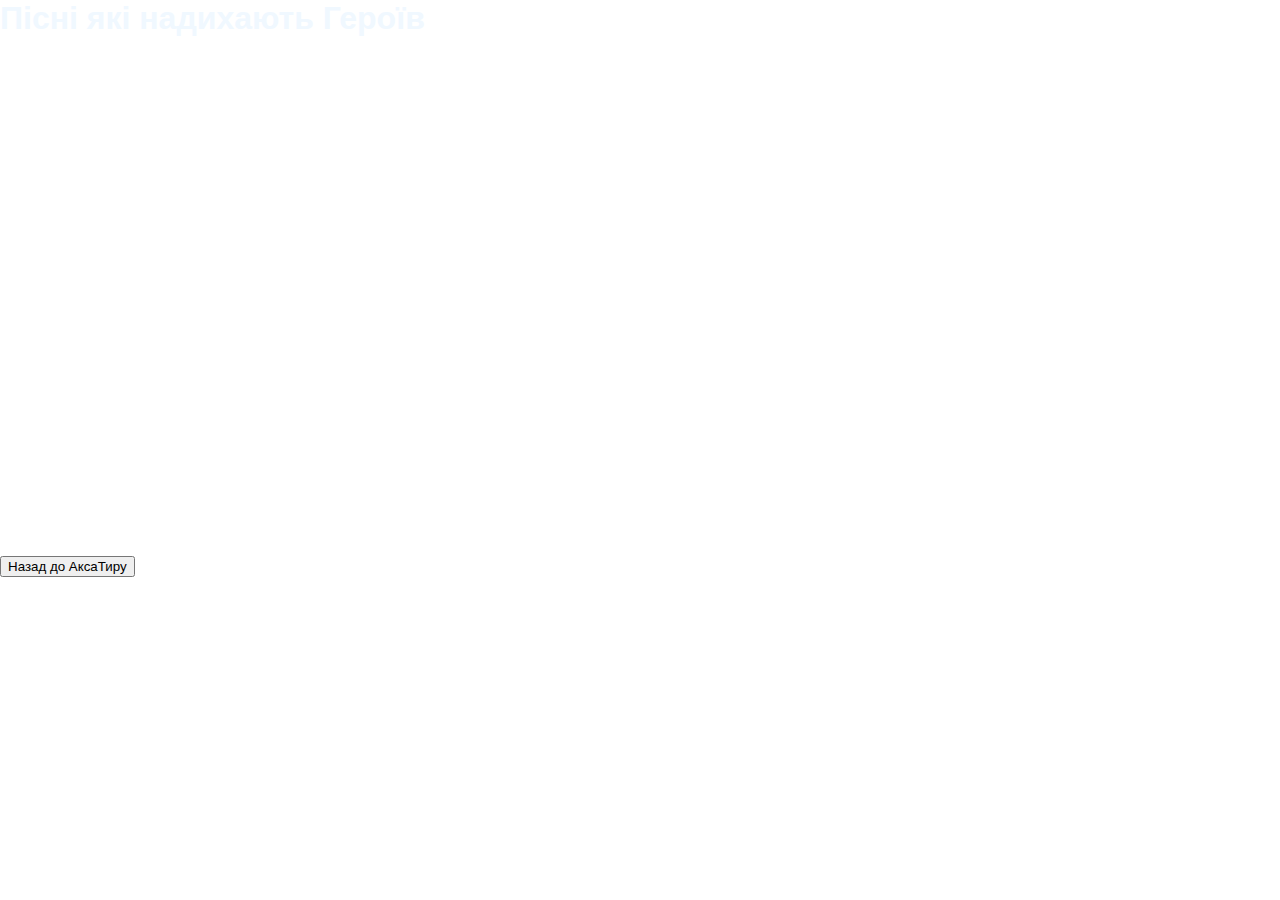
<file: third.html>
<head>
  <title>Пісні які надихають Героїв </title>
  <link rel="stylesheet" href="style.css">
  <h1>Пісні які надихають Героїв</h1>
</head>
<body>

<iframe width="100%" height="166" scrolling="no" frameborder="no" allow="autoplay" src="https://w.soundcloud.com/player/?url=https%3A//soundcloud.com/fredricke-trax/sam-houghton-and-joe-collinson-into-asgard-bpm-ost&color=%23ff5500&inverse=false&auto_play=false&show_user=true"></iframe> <iframe width="100%" height="166" scrolling="no" frameborder="no" allow="autoplay" src="https://w.soundcloud.com/player/?url=https%3A//soundcloud.com/dkbojahra/asgards-calling-d-k-bojahra&color=%23ff5500&inverse=false&auto_play=false&show_user=true"></iframe> <iframe width="100%" height="166" scrolling="no" frameborder="no" allow="autoplay" src="https://w.soundcloud.com/player/?url=https%3A//soundcloud.com/mike-al-hair/afar-we-are-demo&color=%23ff5500&inverse=false&auto_play=false&show_user=true"></iframe>
  <div class="back-to-asgard">
    <button onclick="window.location.href='https://codepen.io/xtzmitdm-the-selector/pen/vEEpzZW';">Назад до АксаТиру</button>
  </div>

</body>
</file>
<file: style.css>
body {
  background-image: url(https://learn.logikaschool.com/uploads/student/1717525/68188f9db21eb.png);
  background-size: cover;
  background-position: center;
  background-attachment: fixed;
  color: #f0f8ff; 
  font-family: 'Segoe UI', sans-serif;
  margin: 0;
  padding: 0;
}

.container {
  background-color: rgba(50, 45, 75, 0.6); 
  padding: 20px;
  border-radius: 12px;
  box-shadow: 0 0 15px rgba(0, 0, 50, 0.4);
}

.character-box {
  background-color: rgba(255, 255, 255, 0.2); 
  border-radius: 10px;
  padding: 12px;
  margin-bottom: 15px;
}


header {
  background: linear-gradient(45deg, Black, darkblue, yellow); 
  background-size: 300% 300%;
  padding: 30px 20px 10px;
  text-align: center;
  border-bottom: 2px solid #6a5acd;
  animation: colorShift 5s linear infinite; 
}

@keyframes colorShift {
  0% {
    background-position: 0% 50%;
  }
  50% {
    background-position: 100% 50%;
  }
  100% {
    background-position: 0% 50%;
  }
}



header h1 {
  margin: 0;
  font-size: 2.8em;
  color: #ffffff;
}

header p {
  margin: 10px 0 20px;
  color: white;
  font-style: italic;
}


nav {
  margin-bottom: 20px;
  background: #1e1b3a;
  padding: 10px 0;
  box-shadow: 0 4px 6px rgba(0, 0, 0, 0.3);
  border-radius: 8px;
}

.nav {
  list-style: none;
  display: flex;
  justify-content: center;
  padding: 0;
  margin: 0;
  flex-wrap: wrap;
}

.nav li {
  margin: 0 15px;
}

.nav a {
  color: #ffd700;
  text-decoration: none;
  font-weight: bold;
  padding: 12px 18px;
  border-radius: 8px;
  transition: background-color 0.3s, color 0.3s, transform 0.2s;
  border: 2px solid transparent;
}

.nav a:hover,
.nav a:focus {
  background-color: #ffd700;
  color: #1e1b3a;
  border: 2px solid #ffffff44;
  transform: scale(1.05);
}


.container,
section {
  max-width: 1000px;
  margin: auto;
  padding: 30px 20px;
}


h2 {
  color: #ffd700;
  margin-top: 40px;
  font-size: 1.8em;
  border-left: 4px solid #ffd700;
  padding-left: 10px;
}


p {
  line-height: 1.6;
  font-size: 1.1em;
}


.hero {
  text-align: center;
  background-color: rgba(255, 255, 255, 0.06);
  border: 1px solid #6a5acd;
  border-radius: 10px;
  padding: 15px;
  margin: 10px 0;
  transition: transform 0.2s ease, background-color 0.3s;
  color: white; 
  text-shadow: 0 0 10px black, 0 0 20px black, 0 0 30px black; 
  animation: flickerBlackHero 1.5s infinite alternate; 
}

@keyframes flickerBlackHero {
  from {
    text-shadow: 0 0 10px black, 0 0 20px black, 0 0 30px black;
  }
  to {
    text-shadow: 0 0 30px black, 0 0 60px black, 0 0 80px black;
  }
}


.hero:hover {
  transform: scale(1.02); 
  background-color: #1e1b3a; 
  text-shadow: 0 0 20px black, 0 0 40px black, 0 0 50px black; 
  animation: none; 
}


.hero h3 {
  margin: 0;
  font-size: 1.4em;
  color: #f7d700; 
  text-shadow: 0 0 10px #f7d700, 0 0 20px #f7d700, 0 0 30px #f7d700; 
  animation: flickerYellow 1.5s infinite alternate; 
}

@keyframes flickerYellow {
  from {
    text-shadow: 0 0 10px #f7d700, 0 0 20px #f7d700;
  }
  to {
    text-shadow: 0 0 30px #f7d700, 0 0 60px #f7d700, 0 0 80px #f7d700;
  }
}





footer {
  text-align: center;
  padding: 20px;
  font-size: 0.9em;
  color: #aaa;
  background: #1e1b3a;
  border-top: 2px solid #6a5acd;
}


@media (max-width: 600px) {
  header h1 {
    font-size: 2em;
  }
  h2 {
    font-size: 1.4em;
  }
  .hero h3 {
    font-size: 1.2em;
  }
  .nav li {
    margin: 5px;
  }
  .nav a {
    padding: 8px 10px;
    font-size: 0.9em;
  }
}

.volume {
  background-color: rgba(255, 255, 255, 0.1); 
  border: 2px solid #f7d700; 
  border-radius: 15px; 
  padding: 20px;
  margin: 15px 0;
  box-shadow: 0 0 10px rgba(0, 0, 0, 0.2); 
}

.volume h3 {
  font-size: 1.5em; 
  color: #f7d700; 
  margin-bottom: 10px;
}

.volume p {
  font-size: 1.2em;
  color: #fff;
  line-height: 1.6; 
}

.fantasy-footer {
  background: linear-gradient(to right, #1b1b2f, #2a2a40);
  color: #dcdcff;
  text-align: center;
  padding: 40px 20px;
  font-family: 'Georgia', serif;
  border-top: 2px solid #5555aa;
  box-shadow: 0 -3px 25px rgba(80, 80, 160, 0.4);
}

.fantasy-footer .footer-content {
  max-width: 900px;
  margin: auto;
}

.fantasy-footer h2 {
  font-size: 26px;
  margin-bottom: 10px;
  color: #f0f0ff;
  text-shadow: 0 0 8px #6666ff;
}

.fantasy-footer .quote {
  font-style: italic;
  color: #aaaaff;
  margin-bottom: 20px;
}

.footer-text {
  font-size: 16px;
  line-height: 1.5;
  margin: 0 auto 20px;
  max-width: 700px;
  color: #ccccff;
}

.footer-contact a {
  color: #99ccff;
  text-decoration: none;
}

.footer-contact a:hover {
  text-decoration: underline;
}

.rights {
  font-size: 14px;
  margin-top: 30px;
  color: #8888aa;
}
</file>
